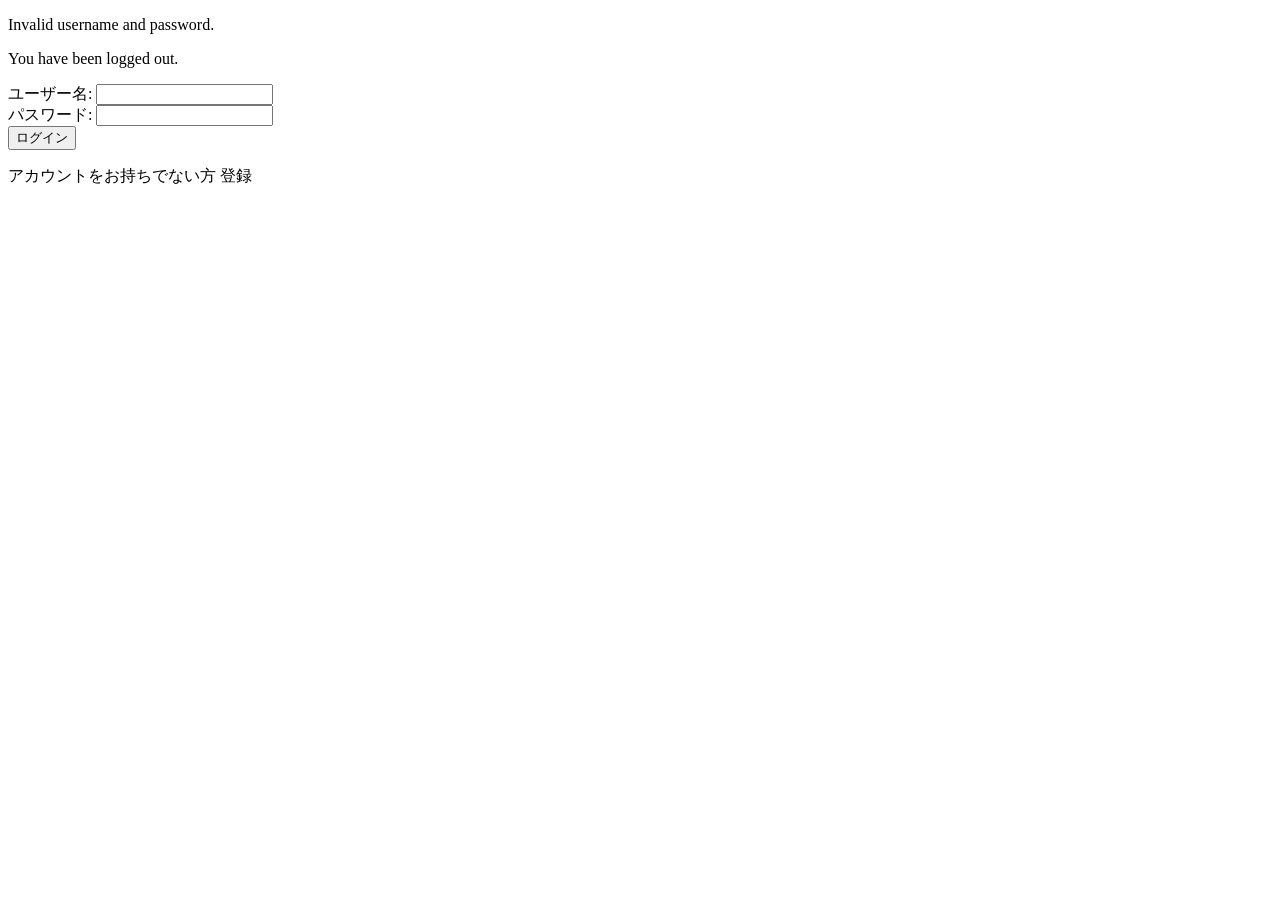
<file: src/main/resources/templates/login.html>
<!DOCTYPE html>
<html xmlns:th="http://www.thymeleaf.org">
<head>
    <meta charset="UTF-8" />
    <meta name="viewport" content="width=device-width, initial-scale=1.0" />
    <title>Login</title>
</head>
<body>
    <div th:if="${param.error}">
        <p>Invalid username and password.</p>
    </div>
    <div th:if="${param.logout}">
        <p>You have been logged out.</p>
    </div>
    <form th:action="@{/login}" method="post">
        <input type="hidden" th:name="${_csrf.parameterName}" th:value="${_csrf.token}"/>
        <div>
            <label>ユーザー名: </label>
            <input type="text" name="username" required/>
        </div>
        <div>
            <label>パスワード: </label>
            <input type="password" name="password" required/>
        </div>
        <button type="submit">ログイン</button>
    </form>
    <p>
        アカウントをお持ちでない方 <a th:href="@{/register}">登録</a>
    </p>
</body>
</html>
</file>
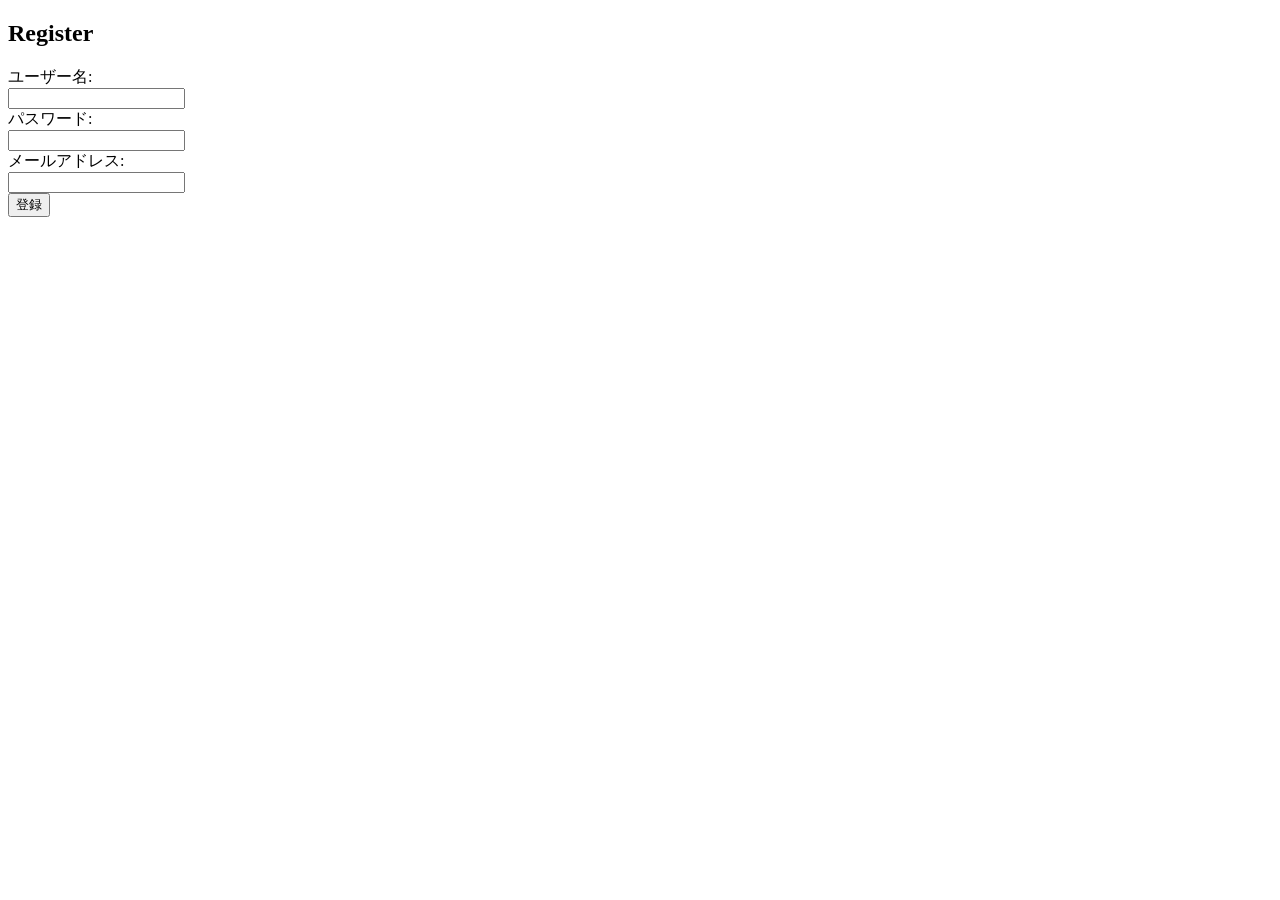
<file: src/main/resources/templates/register.html>
<!DOCTYPE html>
<html xmlns:th="http://www.thymeleaf.org">
<head>
    <meta charset="utf-8" />
    <meta name="viewport" content="width=device-width, initial-scale=1" />
    <title>Register</title>
</head>
<body>
    <h2>Register</h2>
    <form th:action="@{/register}" method="post">
        <label for="username">ユーザー名:</label><br>
        <input type="text" id="username" name="username" required><br>
        <label for="password">パスワード:</label><br>
        <input type="password" id="password" name="password" required><br>
        <label for="email">メールアドレス:</label><br>
        <input type="email" id="email" name="email" required><br>
        <input type="submit" value="登録">
    </form>
</body>
</html>
</file>
